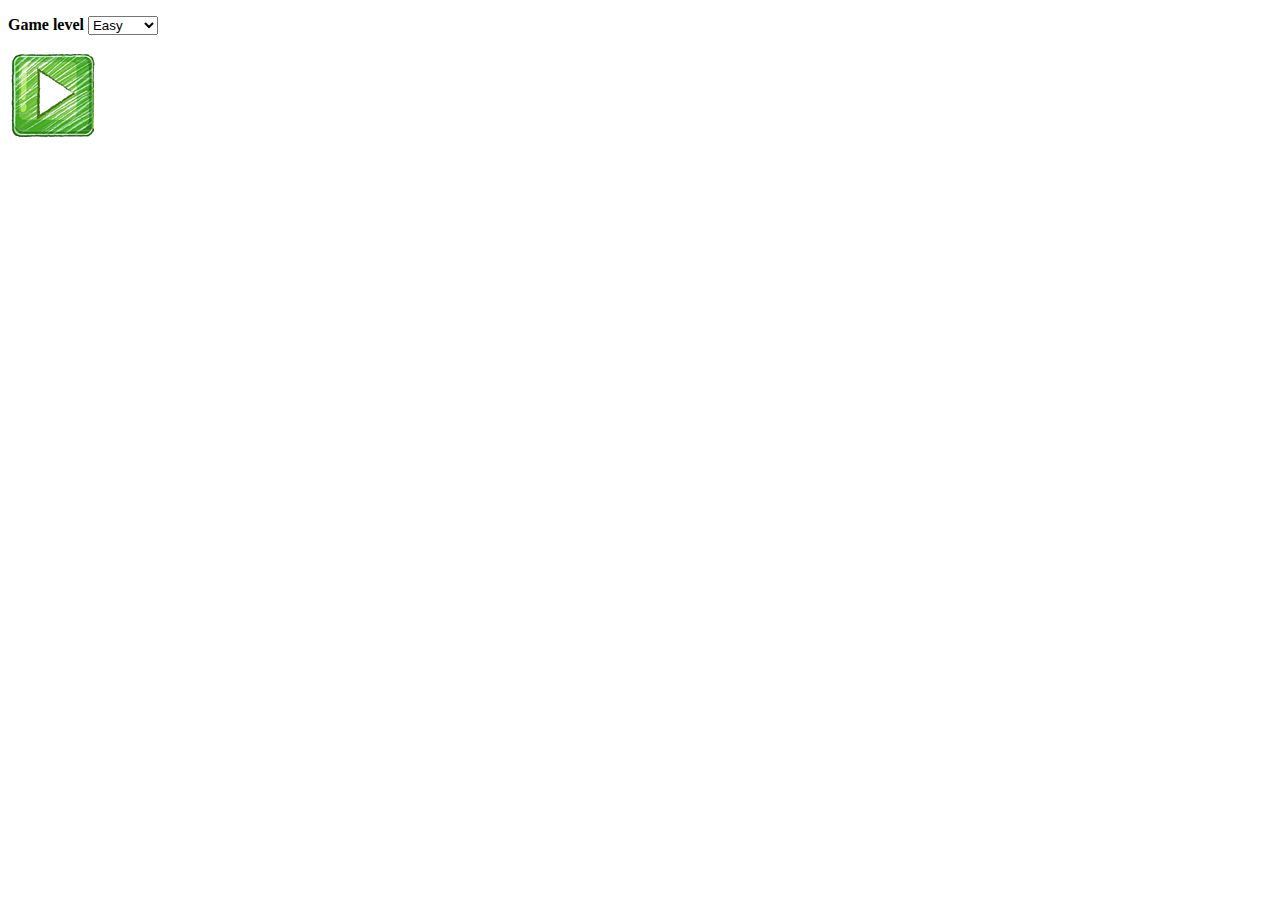
<file: index.html>
<!DOCTYPE html>
<html lang="pt-br">
<head>
	<meta charset="utf-8">
	<title>
		Exploding Airplanes
	</title>
	<script type="text/javascript">
		function startGame(game_level){
			var gameLevel = document.getElementById(game_level).value;
			window.location.href = 'game.html?'+gameLevel; 
		}
	</script>
</head>
<body>
	<div>
		<p>
			<strong>Game level</strong>
			<select id="game_level">
				<option value="1">Easy</option>
				<option value="2">Medium</option>
				<option value="3">Hard</option>
			</select>
		</p>
		<img src="imagens/iniciar.png" onclick="startGame('game_level')">
	</div>
</body>
</html>
</file>
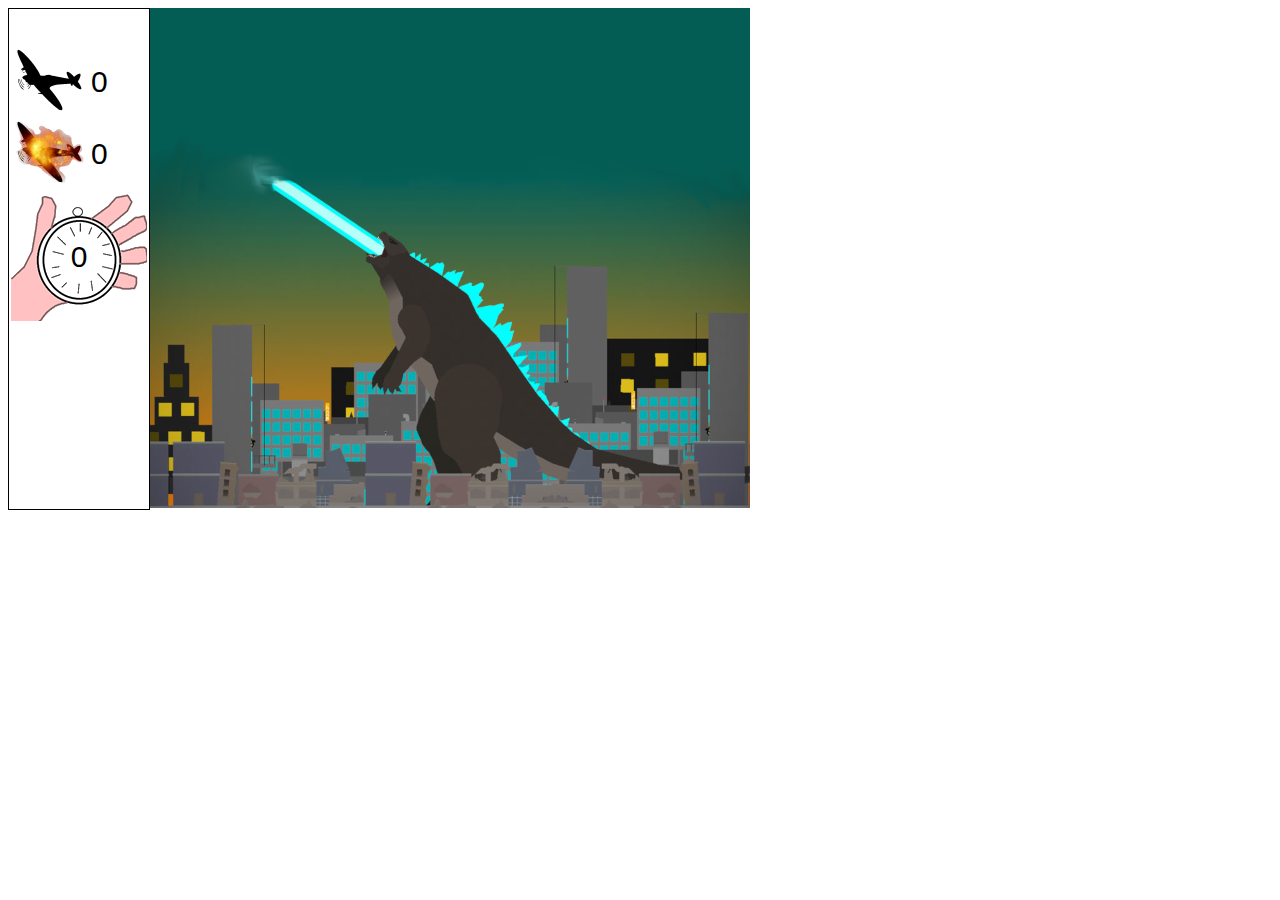
<file: game.html>
<!DOCTYPE html>
<html lang="pt-br">
<head>
	<meta charset="utf-8">
	<title>
		Exploding Airplanes
	</title>

	<script type="text/javascript" src="js/game.js">	</script>
	<link rel="stylesheet" href="css/style.css">
</head>
<body onload="gameStart()">
	<div class="status-bar">
		<table>
			<tr>
				<td>
					<img src="imagens/airplane.png"/>
				</td>
				<td id="full">
					20
				</td>
			</tr>
			<br>
			<tr>
				<td>
					<img src="imagens/exploded_airplane.png"/>
				</td>
				<td id="poped">
					0
				</td>
			</tr>
			<br>
		</table>
		<table class="stopwatch">
			<tr>
				<td>
					<span id="stopwatch"></span>
				</td>
			</tr>
		</table>
	</div>
	<div id="background-scenario">

	</div>
</body>
</html>
</file>
<file: css/style.css>
.status-bar{
	float: left; 
	width: auto; 
	height: 500px; 
	background: #fff; 
	border: 1px solid black;
}

.stopwatch{
	width: 140px; 
	height: 132px;
}

.stopwatch tr td{
	background: url('../imagens/cronometro.png');
	text-align: center;
}

#full, #poped{
	text-align: center;
	font-family: Impact, Charcoal, sans-serif;
	color: black;
	font-size: 30px;
}

#stopwatch{
	font-family: Impact, Charcoal, sans-serif;
	color: black;
	font-size: 30px;
}

#background-scenario{
	background: url('../imagens/cenario2.png');
	float: left;
	width: 600px;
	height: 500px;
	background-position: bottom;
}
</file>
